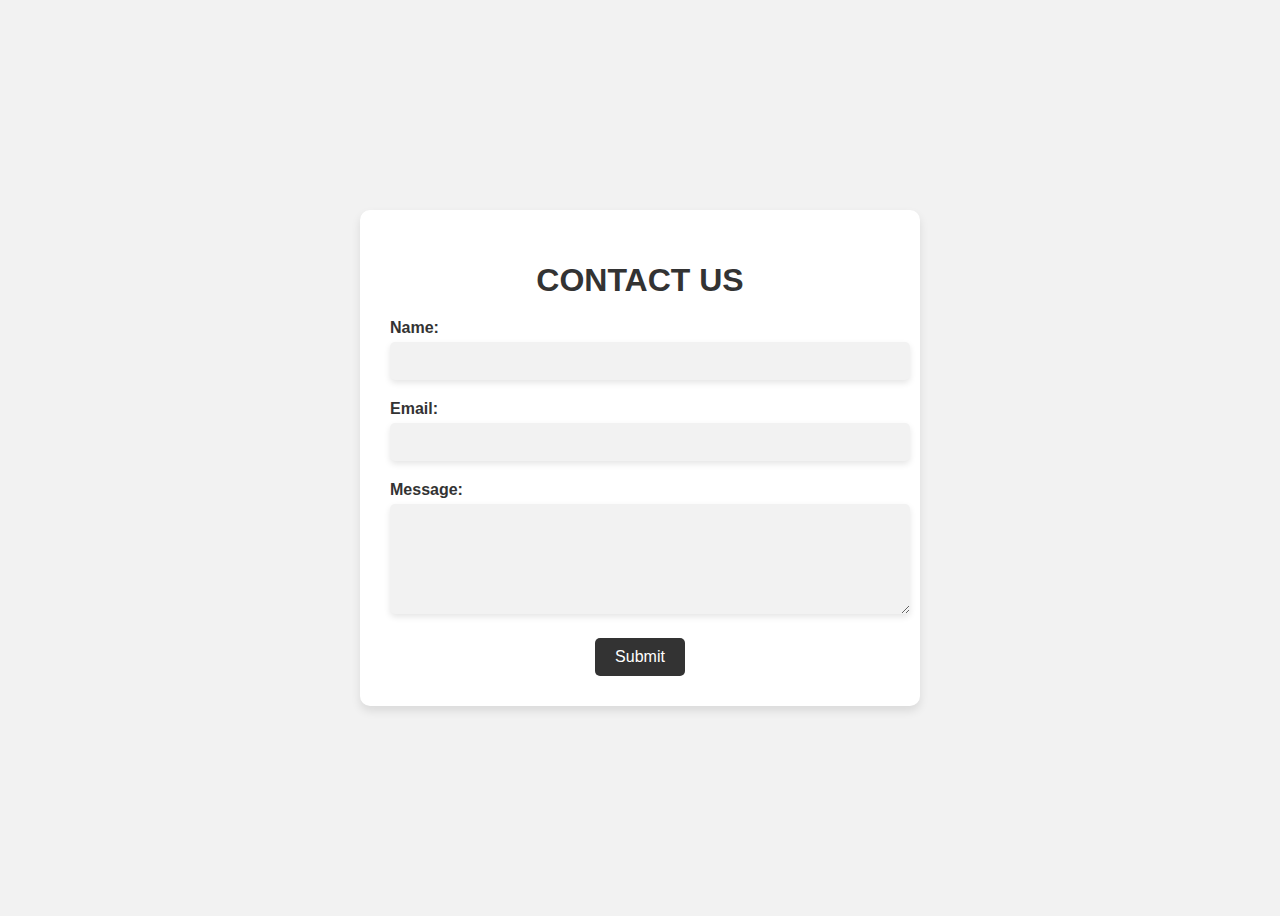
<file: Portfolio/Contact.html>
<!DOCTYPE html>
<html>
<head>
	<title>Contact Us</title>
	<style>
		body {
			background-color: #f2f2f2;
			font-family: Arial, sans-serif;
			color: #333;
		}
		
		.container {
			display: flex;
			flex-wrap: wrap;
			justify-content: center;
			align-items: center;
			height: 100vh;
		}
		
		.form {
			background-color: #fff;
			border-radius: 10px;
			box-shadow: 0px 5px 10px rgba(0, 0, 0, 0.1);
			padding: 30px;
			margin: 20px;
			flex: 1 1 40%;
			max-width: 500px;
			min-width: 300px;
			text-align: center;
		}
		
		h1 {
			font-size: 32px;
			margin-bottom: 20px;
		}
		
		label {
			display: block;
			margin-bottom: 5px;
			text-align: left;
			font-weight: bold;
		}
		
		input[type="text"],
		input[type="email"],
		textarea {
			border: none;
			border-radius: 5px;
			box-shadow: 0px 3px 6px rgba(0, 0, 0, 0.1);
			padding: 10px;
			margin-bottom: 20px;
			width: 100%;
			font-size: 16px;
			color: #333;
			background-color: #f2f2f2;
		}
		
		input[type="submit"] {
			background-color: #333;
			color: #fff;
			border: none;
			border-radius: 5px;
			padding: 10px 20px;
			font-size: 16px;
			cursor: pointer;
			transition: background-color 0.3s ease;
		}
		
		input[type="submit"]:hover {
			background-color: #666;
		}
		
		.map {
			flex: 1 1 40%;
			max-width: 500px;
			min-width: 300px;
			height: 400px;
			background-color: #eee;
			border-radius: 10px;
			box-shadow: 0px 5px 10px rgba(0, 0, 0, 0.1);
			margin: 20px;
		}
		
		iframe {
			border: none;
			border-radius: 10px;
			height: 100%;
			width: 100%;
		}
		
		@media (max-width: 768px) {
			.container {
				flex-direction: column;
			}
			
			.form, .map {
				flex: 1 1 auto;
				max-width: 100%;
			}
		}
	</style>
</head>
<body>
	<div class="container">
		<div class="form">
			<h1>CONTACT US</h1>
			<form action="#" method="post">
				<label for="name">Name:</label>
				<input type="text" id="name" name="name" required>
				
				<label for="email">Email:</label>
				<input type="email" id="email" name="email" required>
				
				<label for="message">Message:</label>
				<textarea id="message" name="message" rows="5" required></textarea>
                <input type="submit" value="Submit">
            </form>
        </div>
        </div>
        </body>
</file>
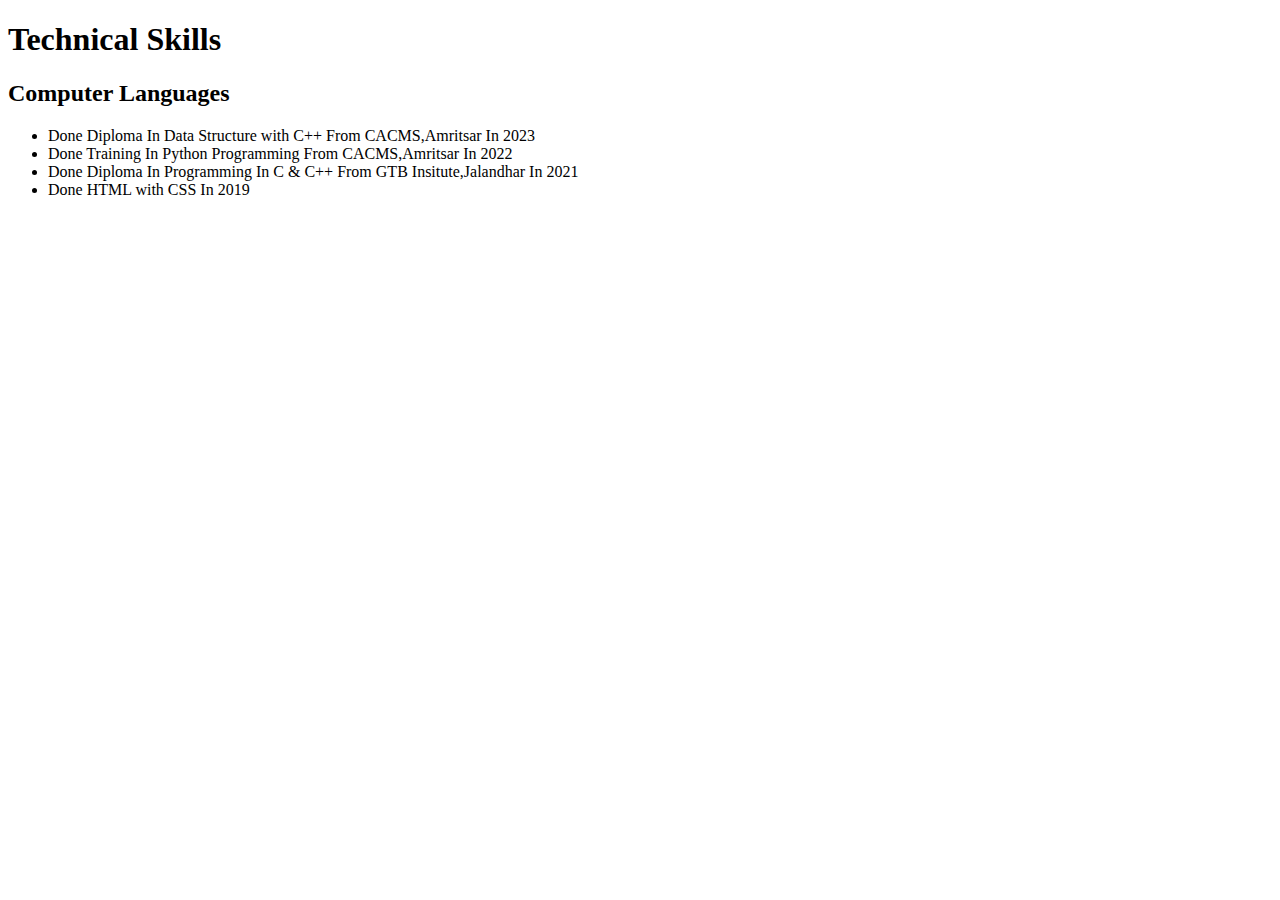
<file: Portfolio/Skills.html>
<!DOCTYPE html>
<html lang="en">
<head>
    <meta charset="UTF-8">
    <meta http-equiv="X-UA-Compatible" content="IE=edge">
    <meta name="viewport" content="width=device-width, initial-scale=1.0">
    <title>Technical Skills</title>
</head>
<body>
    <h1>Technical Skills</h1>
    <h2>Computer Languages </h2>
    <ul>
        <li> Done Diploma In Data Structure with C++ From CACMS,Amritsar In 2023 </li>
        <li> Done Training In Python Programming From CACMS,Amritsar In 2022 </li>
        <li> Done Diploma In Programming In C & C++ From GTB Insitute,Jalandhar In 2021 </li>
        <li>Done HTML with CSS In 2019</li>
    </ul>
</body>
</html>
</file>
